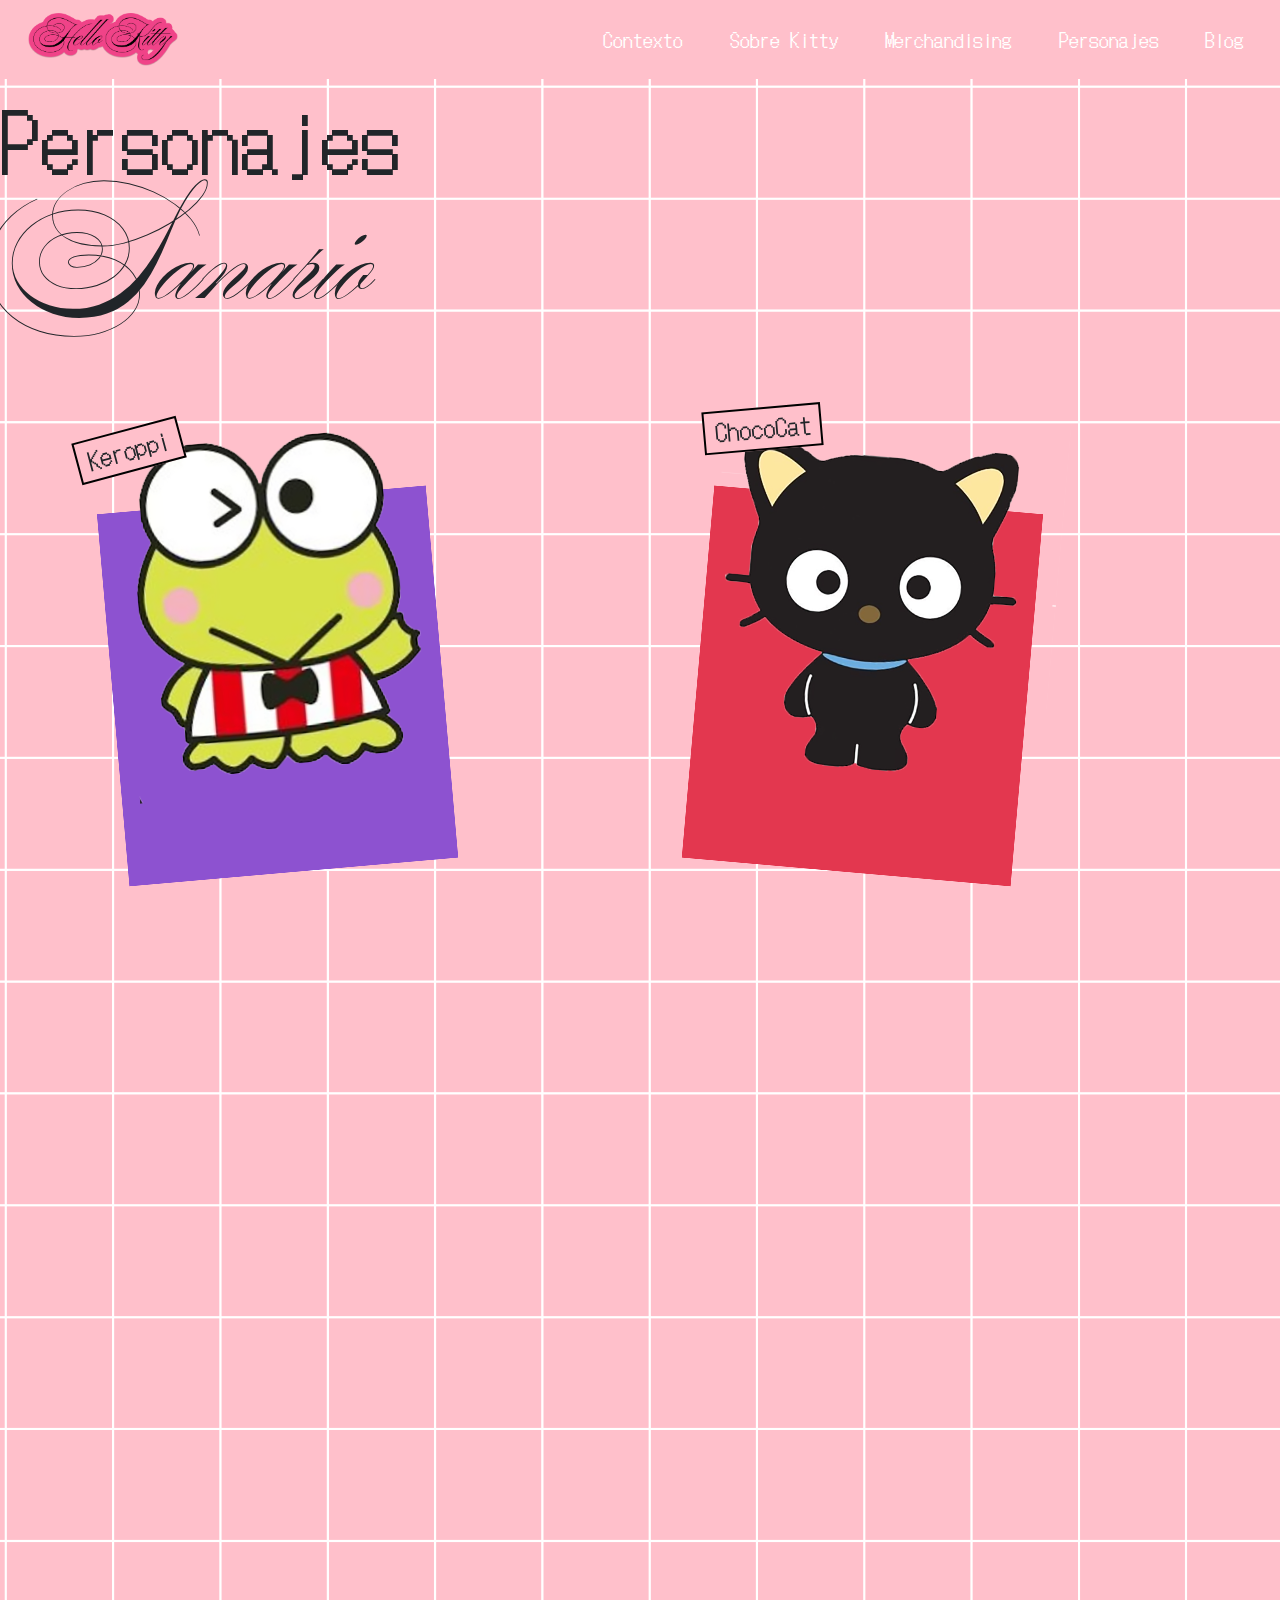
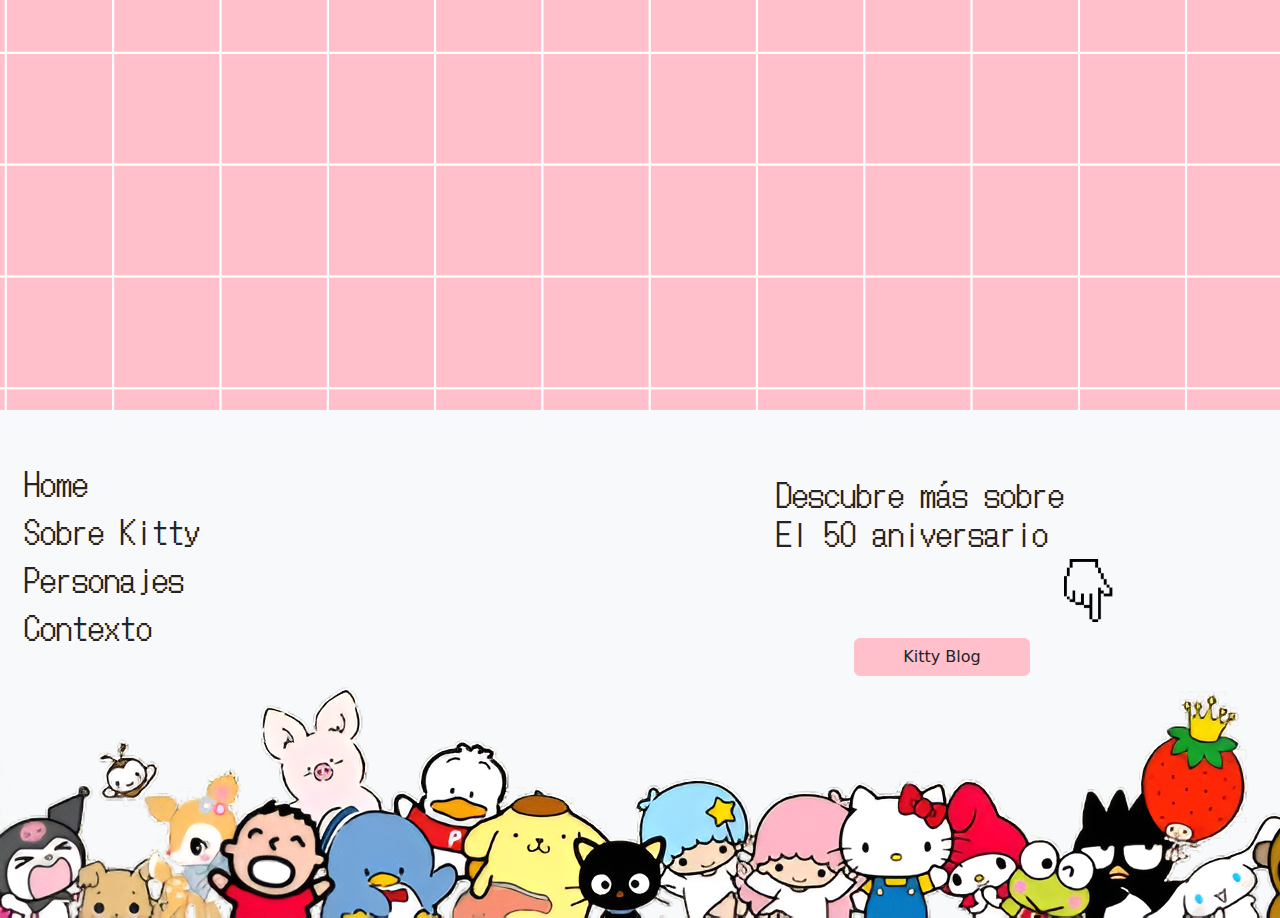
<file: personajes.html>
<!DOCTYPE html>
<html lang="en">
<head>
    <meta charset="UTF-8">
    <meta name="viewport" content="width=device-width, initial-scale=1.0">
    <title>Hello Kitty's 50th Anniversary</title>
    <link href="./css/style.css" rel="stylesheet" />
    <link href="img/favicon.png" rel="icon" type="image/png">
    <link rel="preconnect" href="https://fonts.googleapis.com">
    <link rel="preconnect" href="https://fonts.gstatic.com" crossorigin>
    <link href="https://fonts.googleapis.com/css2?family=Ballet:opsz@16..72&family=DotGothic16&family=Inter:ital,opsz,wght@0,14..32,100..900;1,14..32,100..900&display=swap" rel="stylesheet">
     <!--AOS css-->
     <link rel="stylesheet" href="https://cdn.jsdelivr.net/npm/aos@2.3.4/dist/aos.css" />
    <!-- Bootstrap 5.3 -->
    <link href="https://cdn.jsdelivr.net/npm/bootstrap@5.3.3/dist/css/bootstrap.min.css" rel="stylesheet" integrity="sha384-QWTKZyjpPEjISv5WaRU9OFeRpok6YctnYmDr5pNlyT2bRjXh0JMhjY6hW+ALEwIH" crossorigin="anonymous">
    
</head>
<body class="fondo_personajes">
<!-- Menu -->
<nav class="navbar navbar-expand-lg z-2 w-100 px-3" data-bs-theme="bg-light">
    <div class="container-fluid">
          <a class="navbar-brand" href="home.html">
            <img src="img/HelloKitty-name2.png" alt="" width="120" height="50">
          </a>
        <button class="navbar-toggler" type="button" data-bs-toggle="collapse" data-bs-target="#navbarTogglerDemo02" aria-controls="navbarTogglerDemo02" aria-expanded="false" aria-label="Toggle navigation">
            <span class="navbar-toggler-icon"></span>
        </button>
        <div class="collapse navbar-collapse" id="navbarTogglerDemo02">
            <!-- Mover las secciones a la derecha -->
            <ul class="navbar-nav ms-auto mb-4 mb-lg-0">
                <li class="nav-item">
                    <a class="nav-link active" aria-current="page" href="home.html#info">Contexto</a>
                </li>
                <li class="nav-item">
                    <a class="nav-link active" aria-current="page" href="about.html">Sobre Kitty</a>
                </li>
                <li class="nav-item">
                    <a class="nav-link active" aria-current="page" href="home.html#galeria_merch">Merchandising</a>
                </li>
                <li class="nav-item">
                    <a class="nav-link active" aria-current="page" href="personajes.html">Personajes</a>
                </li>
                <li class="nav-item">
                    <a class="nav-link active" aria-current="page" target="_blank" href="https://kittyblog50aniversario.cargo.site/">Blog</a>
                </li>
            </ul>
        </div>
    </div>
  </nav>

  <!-- personajes -->
   <div class="titulo_personajes">
        <h1>Personajes</h1>
        <h2>Sanario</h2>
    </div>
    <!-- Filas -->
    <div class="container text-center">
        <div class="container mt-5">
            <!-- Primera fila -->
            <div class="row justify-content-between">
                <!-- Primera tarjeta -->
                <div class="col-md-5 mb-4" data-aos="flip-left"
                data-aos-easing="ease-out-cubic">
                    <div class="card rotate-left ms-5">
                        <img src="img/PERSONAJE1.png" class="img-fluid card-img" alt="Keroppi">
                        <div class="card-img-overlay">
                        <h5 class="card-title">Keroppi</h5>
                        </div>
                    </div>
                </div>
                <!-- Segunda tarjeta -->
                <div class="col-md-5 mb-4"  data-aos="flip-left"
                data-aos-easing="ease-out-cubic"
                data-aos-duration="2000">
                    <div class="card rotate-right me-5">
                        <img src="img/PERSONAJE2.png" class="img-fluid card-img" alt="Keroppi">
                        <div class="card-img-overlay">
                        <h5 class="card-title">ChocoCat</h5>
                        </div>
                    </div>
                </div>
            </div>
    
            <!-- Segunda fila -->
            <div class="row justify-content-between">
                <!-- Tercera tarjeta -->
                <div class="col-md-5 mb-4"  data-aos="flip-left"
                data-aos-easing="ease-out-cubic"
                data-aos-duration="2000">
                    <div class="card rotate-right ms-5 ">
                        <img src="img/PERSONAJE3.png" class="img-fluid card-img" alt="Keroppi">
                        <div class="card-img-overlay">
                        <h5 class="card-title">Hello Kitty</h5>
                        </div>
                    </div>
                </div>
                <!-- Cuarta tarjeta -->
                <div class="col-md-5 mb-4"  data-aos="flip-left"
                data-aos-easing="ease-out-cubic"
                data-aos-duration="2000">
                    <div class="card rotate-left me-5">
                        <img src="img/PERSONAJE4.png" class="img-fluid card-img" alt="Keroppi">
                        <div class="card-img-overlay">
                        <h5 class="card-title">My Melody</h5>
                        </div>
                    </div>
                </div>
            </div>
            <!-- Tercera fila -->
            <div class="row justify-content-between">
                <!-- Tercera tarjeta -->
                <div class="col-md-5 mb-4"  data-aos="flip-left"
                data-aos-easing="ease-out-cubic"
                data-aos-duration="2000">
                    <div class="card rotate-left ms-5" >
                        <img src="img/PERSONAJE5.png" class="img-fluid card-img" alt="Keroppi">
                        <div class="card-img-overlay">
                        <h5 class="card-title">My Sweet Piano</h5>
                        </div>
                    </div>
                </div>
                <!-- Cuarta tarjeta -->
                <div class="col-md-5 mb-4"  data-aos="flip-left"
                data-aos-easing="ease-out-cubic"
                data-aos-duration="2000">
                    <div class="card rotate-right me-5">
                        <img src="img/PERSONAJE6.png" class="img-fluid card-img" alt="Keroppi">
                        <div class="card-img-overlay">
                        <h5 class="card-title">Kuromi</h5>
                        </div>
                    </div>
                </div>
            </div>
        </div>
    </div>
    <!-- Footer -->
    <footer class="bg-light text-dark">
        <div class="container">
            <div class="row ">
                <!-- Lista de secciones -->
                <div class="col-md-8">
                    <ul class="secciones list-unstyled d-flex flex-column mt-5 ">
                        <li class="list-inline-item"><a href="home.html" class="text-decoration-none text-dark">Home</a></li>
                        
                        <li class="list-inline-item"><a href="about.html" class="text-decoration-none text-dark">Sobre Kitty</a></li>
                        
                        <li class="list-inline-item"><a href="#" class="text-decoration-none text-dark">Personajes</a></li>
                        
                        <li class="list-inline-item"><a href="home.html#info" class="text-decoration-none text-dark">Contexto</a></li>
                    </ul>
                </div>
                <!-- Descubre más -->
                <div class="col-md-4 text-end mt-5">
                    <div class="texto_descubre">
                        <h2 class="text-start m-2 mt-3">
                            Descubre más sobre <br>El 50 aniversario
                        </h2>
                        <img src="img/Flecha.png" alt="Flecha" class="img-fluid">
                        <div class="boton_cargo_footer text-center mt-3">
                            <a class="btn btn-outline-dark  px-5" target="_blank" href="https://kittyblog50aniversario.cargo.site/" role="button">Kitty Blog</a>
                        </div>
                    </div>
                    
                </div>      
                
            </div>
        </div>
        <div class="footer-image">
           <img src="img/pixelcut-export.png" alt="">
        </div>
    </footer>
 
   <!--Boostrap JS-->
   <script src="https://cdn.jsdelivr.net/npm/bootstrap@5.3.3/dist/js/bootstrap.bundle.min.js" integrity="sha384-YvpcrYf0tY3lHB60NNkmXc5s9fDVZLESaAA55NDzOxhy9GkcIdslK1eN7N6jIeHz" crossorigin="anonymous"></script>
   <!-- JAVASCRIPT -->
   <script src="js/script.js"></script>
  <!-- AOS JS -->
  <script src="https://unpkg.com/aos@2.3.1/dist/aos.js"></script>
  <script>
    AOS.init();
  </script>
  

</body>
</html>
</file>
<file: css/style.css>
@import url('https://fonts.googleapis.com/css2?family=Ballet:opsz@16..72&family=DotGothic16&family=Inter:ital,opsz,wght@0,14..32,100..900;1,14..32,100..900&display=swap');
@import url('https://fonts.googleapis.com/css2?family=Ballet:opsz@16..72&family=Cedarville+Cursive&family=DotGothic16&family=Inter:ital,opsz,wght@0,14..32,100..900;1,14..32,100..900&family=Press+Start+2P&display=swap');

* {
    margin: 0 !important;
    padding: 0;
    box-sizing: border-box;
    scroll-behavior: smooth;
}

body {
    background-color: pink !important;

}

.z-2 {
    z-index: 20 !important;
}

/* Home */
.portada {
    height:100vh ;
    display: flex;
    flex-direction: column;
    align-items: center;
    position: relative;
    padding-top:10vh;
}

.portada h1 {
    font-family: "DotGothic16", serif;
    font-weight: 400;
    font-style: normal;
    font-size: 5rem;
    z-index: 1; 
}

main div model-viewer {
    width: 70vh;
    height: 70vh;
    z-index: 1; /* Coloca el modelo 3D encima */
    transform: translateY(-4rem); 
    position: relative;
}

.portada img {
    width: 70%;
    z-index: 1; /* Coloca la imagen detrás del modelo 3D */
    transform: translateY(-15rem);
}

/* Personajes */
.fondo_personajes{
    background-image:url('../img/Fondo_Personajes.png');
    background-size: cover;
    background-repeat: no-repeat;
    background-position: center;
}
.titulo_personajes{
    margin-left: 7rem;
    padding-top:10vh;
}
.titulo_personajes h1{
 font-family:"DotGothic16", serif ;
 font-size: 5rem;
}

.titulo_personajes h2{
 font-family:"Ballet", serif ;
 font-size: 9rem;

}
.card {
    background-color: transparent !important; /* Fondo completamente transparente */
    border: none !important; /* Elimina los bordes */
    box-shadow: none; /* Elimina cualquier sombra */
    transition: transform 0.3s ease; 
}
.card.rotate-left {
    transform: rotate(-5deg); /* Gira ligeramente a la izquierda */
}

.card.rotate-right {
    transform: rotate(5deg); /* Gira ligeramente a la derecha */
}
/* Títulos torcidos con fondo */
.card-title {
    position: absolute;
    top: 10px;
    left: 10px;
    background-color:pink; /* Fondo oscuro semitransparente */
    padding: 5px 10px;
    transform: rotate(-10deg); /* Inclina el título */
    font-size: 1.5rem;
    font-family:"DotGothic16", serif ;
    border: 2px solid black; /* Borde sólido negro */
}



/* Footer */
footer{
    overflow-x: hidden
}
.secciones a {
    font-size: 2rem;
    font-family: "DotGothic16", serif
}

footer .secciones li a {
    transition: font-size 0.6s ease; 
}

footer .secciones li.list-inline-item a:hover {
    font-size: 2.3rem;
}


/* Botones de footer */

.boton_cargo_footer {
    margin-top: 10px;
    display: flex;
    justify-content: space-evenly;
    border-radius: 4rem;
}


.btn-outline-dark {
    border-radius: 2rem;
    background-color: pink !important;  /* Fondo rosa predeterminado */
    color: black;            /* Texto negro */
    border-color: pink !important;      /* Borde rosa */
}

/* Efecto hover del botón */
.btn-outline-dark:hover {
    background-color: hotpink !important; /* Fondo rosa más oscuro al pasar el cursor */
    color: white !important;              /* Texto blanco */
    border-color: hotpink !important;     /* Borde coincide con el fondo */
    transform: scale(1.1);
    transition: transform 0.6s ease, background-color 0.3s ease, color 0.3s ease;
}



.texto_descubre h2 {
    font-size: 2rem;
    font-family:"DotGothic16", serif
}

.texto_descubre img {
    width: 15%;
}



/* ADAPTACIONES RESPONSIVE */
@media screen and (max-width: 1200px) {


}   
@media screen and (max-width: 900px) {
/* home */
  
    .portada h1 {
        font-size: 3rem; 
    }

    main div model-viewer {
        width: 60vh;
        height: 60vh;
        transform: translateY(-3rem); 
    }

    .portada img {
        transform: translateY(-8em);
    }

    .titulo_personajes{
        margin-left: 4rem;
    }
    .titulo_personajes h1{

     font-size: 4rem;
    }
    
    .titulo_personajes h2{
     font-size: 8rem;
    
    }

    
}
@media screen and (max-width: 470px) {
/* home */
  
    .portada h1 {
        font-size: 2.5rem; 
    }

    main div model-viewer {
        width: 50vh;
        height: 50vh;
    }

    .portada img {
        width: 90%;
    }
    /* personajes sección*/

    .titulo_personajes{
        margin-left: 2rem;
    }
    
    .titulo_personajes h1{

     font-size: 2rem;
    }
    
    .titulo_personajes h2{
     font-size: 5rem;
    
    }
    /* Footer */
    .texto_descubre h2 {
        font-size: 1.5rem;
    }
    .secciones a {
        font-size: 1.3rem;
        font-family: "DotGothic16", serif
    }

    footer .secciones li.list-inline-item a:hover {
        font-size: 1.5rem;
    }
    .texto_descubre img {
        width: 10%;
        margin-right: 5rem;
    }
    .footer-image{
        width: 90vh;
    }
}











/* CSS MAITE */

#info {
    height: 120vh;
    position: relative;
}

/* #info {
    background-image: url(../media/star_bg.jpeg);
    background-size: cover;
    background-position: center center;
    background-repeat: no-repeat;
} */

#info h1 {
    color: #F04388;
    padding-top: 1em;
    font-family: "Ballet", serif;
    font-size: 20vh !important;
    display: flex;
    justify-content: center !important;
}

#intro h2 {
    margin-top: 1em !important;
    padding: 4vh;
    display: flex;
    justify-content: center !important;
    text-align: center;
    font-size: 3vh;
}

#primero {
    font-family: "Press Start 2P", serif;
}

#segundo {
    font-family: "DotGothic16", serif;
}

#tercer {
    font-family: "Cedarville Cursive", serif;
}

#mechero {
    position: absolute; 
    top: 20%; 
    left: 70%; 
    transform: translate(-50%, -50%);
    width: 200px; 
    height: auto;
    animation: rotar 2s infinite; 
}

#llavero {
    position: absolute; 
    top: 70%; 
    left: 50%; 
    transform: translate(-50%, -50%);
    width: 200px; 
    height: auto;
    animation: rotar 2s infinite; 
}

#movil_hk {
    position: absolute; 
    top: 20%; 
    left: 10%; 
    transform: translate(-50%, -50%);
    width: 200px; 
    height: auto;
    animation: rotar 2s infinite;
}

#galeria_merch h1 {
    color: white;
    padding-top: 1em;
    font-family: "Ballet", serif;
    font-size: 20vh !important;
    display: flex;
    justify-content: center !important;
}

#galeria_merch {
    background-color: #F04388 !important;
    padding: 20px;
    background-image: url(../media/pink_hello_kitty_merch_bg.jpg);
    background-size: cover;
    background-position: center center;
    background-repeat: no-repeat;
    background-attachment:fixed;
}

#galeria_merch p {
    color: white;
    font-family: "DotGothic16", serif;
    padding: 4vh;
    display: flex;
    justify-content: center !important;
    text-align: center;
    font-size: 3vh;
}

@keyframes rotar {
    0% {
      transform: rotate(0deg);
    }
    25% {
      transform: rotate(30deg);
    }
    50% {
      transform: rotate(30deg);
    }
    75% {
      transform: rotate(-30deg); 
    }
    100% {
      transform: rotate(-30deg);
    }
  }


/* ADAPTACIONES RESPONSIVE */
@media screen and (max-width: 1200px) {

    #mechero {
        left: 60%; 
    }

    #galeria_merch img {
        width: 60% !important;
        display: flex !important;
        justify-content: center !important;
    }

}   

@media screen and (max-width: 500px) {

    #info h1 {
        font-size: 12vh !important;
    }

    #info h2 {
        padding: 6vh !important;
        font-size: 2vh !important;
    }

    #movil_hk {
        top: 10%;
        width: 150px; 
    }

    #llavero {
        left: 20%;
        width: 150px;
    }

    #mechero {
        width: 150px; 
        top: 30%;
    }

    #galeria_merch h1 {
        font-size: 8vh !important;
    }

    #galeria_merch img {
        width: 50% !important;
    }
}




/* TIPOGRAFÍA*/
@font-face {
    src: url(fonts/frankfurter-regular.otf);
    font-family:'Frankfurter';
}





/* MENU */
.navbar {
    background-color: pink  ; 
    position: fixed !important;
    z-index: 200000 !important;
    
}
.navbar-nav .nav-link {
  
    font-family: 'DotGothic16', sans-serif; 
    font-size: 1.2rem; 
    padding-left:2em !important;
    color: white !important; 
}

.navbar-nav .nav-link:hover {
    color: #FF69B4 !important; 
}

.navbar-nav .nav-item {
    margin-right: 1rem; 
}

.navbar-brand {
    width: 150px;
    height: fit-content;
}

.navbar-brand > img {
    height:100%;
    width: 100%; 
}



/* SOBRE KITTY */
#horizontal-scroll {
    height: 91%;
    display:flex;
    flex-direction: row;
    padding-right: 1.5em;
    padding-left: 1.5em;
    max-width: fit-content;
    padding-top:10vh;
}

#horizontal-scroll > div {
    flex: 0 0 auto; /* Evita que los contenedores colapsen */
}

#horizontal-scroll > p {
    flex: 0 0 auto; /* Evita que los contenedores colapsen */
}

#horizontal-scroll p {
    white-space: normal; /* Permite que los párrafos hagan saltos de línea */
    word-wrap: break-word; /* Evita que las palabras largas se desborden */
}

#horizontal-scroll a {
    cursor: pointer;
    text-decoration: none;
    color:#272626;
}

#about-3-1-1-1-1:hover {
    color:#F04388;
}

#about-3-1-1-1-1 a:hover {
    color:#F04388;
}

#about_1_responsive {
    display: none;
}

#about_7_responsive {
    display: none;
}

#about-1-1-1-1{
    width: 18vh;
    height: fit-content;
}

#about-1-1-1-1 > img {
    height:100%;
    width: 100%;
}

#about-1-1-1-2{
    width: 20vh;
    padding: 0.3em;
}

#about_2 {
    height:100%;
    width: 100%;
}

#about-1-1-1{
    display: flex;
    flex-direction: column;
    height: 40vh;
}

#about-1-1 {
    display: flex;
    flex-direction: row;
    justify-content: space-between;
}

#about-1-1-2 > figure {
    height: auto;
    width: 80vh;
    padding:1em;
}

#about-1-1-2 {
    width: 60vh;
    overflow: hidden;
    border-right:3em;

}

#about_video{
    width: 100%;
    height: auto;
}
 
#about-1-2 > h2 {
    font-family: "Press Start 2P", serif;
    font-weight: 400;
    font-style: normal;
    font-size: 17vh;
    color:black;

}



#about-1 {
    display: flex;
    flex-direction: column;
    justify-content: space-between;
    height:fit-content;
}

#about-2 {
    display: flex;
    height:85vh;
    flex-direction: column;
    justify-content: space-between;
}

#about-2 > figure {
    width: 60vh;
    height: fit-content;
    padding-left: 1em;
}

#about_4 {
    height:100%;
    width: 100%; 
}

#about-2 > div > p {
    font-family: "Inter", serif;
    font-optical-sizing: auto;
    font-size: 1.6vh;
    display: flex;
    word-break: normal;
}

#about-2 > div {
    width: 60vh;
    display: flex;
    padding-left: 2em;
    padding-right: 1em;
    overflow: hidden;
}

#about-3-1 {
    display: flex;
    flex-direction: row;
}

#about-3-1 > figure {
    width: 80vh;
    height: fit-content;
}

#about_5 {
    height:100%;
    width: 100%; 
}

#about-3-1-1 {
    display: flex;
    flex-direction: column;
    width: 70vh;
}

#about-3-1-1 > p {
    font-family: "Inter", serif;
    font-optical-sizing: auto;
    font-size: 1.6vh;
    display: flex;
    word-break: normal;
    padding-right: 1em;
    padding-left: 1em;
    padding-bottom: 1em;
    padding-top: 2.5em;
}

#about-3-1-1-1 {
    display: flex;
    flex-direction: row;
    align-items: center;
    justify-content: space-between;
    padding-right: 2em;
    padding-left: 1em;
}

#insta2 > h5 {
    font-family:'Frankfurter';
    line-height: 1em;
    font-size: 3.2vh;
    padding-left: 0.5em;
}

#about-3-1-1-1-1 {
    display: flex;
    flex-direction: row;    
    width: 31.3vh;
    align-items: center;
    justify-content: space-between;
}

#insta1 > figure {
    width: 7vh;
    height: fit-content;
}

#instagram_about {
    height:100%;
    width: 100%; 
}

#about-3-1-1-1 > figure {
    width: 27vh;
    height: fit-content;
}

#about_8 {
    height:100%;
    width: 100%; 
}

#about-3-2 {
    display: flex;
    flex-direction: row;
}

#about-3-2-1 {
    width: 47vh;
    height: fit-content;
    padding-top: 4vh;
}

#about_6 {
    height:100%;
    width: 100%; 
}

#about-3-2-2 {
    width: 95vh;
    height: fit-content;
    padding-left: 4vh;
}

#about-3-2-2 > img {
    height:100%;
    width: 100%; 
}

#about-4 {
    display: flex;
    flex-direction: column; 
    padding-right: 8vh;
    justify-content: space-between;
    height: 87vh;
}

#about-4 > figure {
    width: 45vh;
    height: fit-content;
}

#about-4 > figure > img {
    height:100%;
    width: 100%; 
}

#about_9 {
    padding-top: 2vh;
}

#about-4 > p {
    font-family: "Inter", serif;
    font-optical-sizing: auto;
    font-size: 1.6vh;
    display: flex;
    word-break: normal;
    padding-top: 1em;
    width: 45vh;

}









/* Video inicio */

.index-page {
    margin: 0!important;
    padding: 0!important;
    overflow: hidden;
    width: 100%;
    height: 100%;    
}

.link-with-video {
    position: relative;
    display: inline-block;
    overflow: hidden;
    text-decoration: none;
    color: white; /* Cambia según el diseño */
    height: 100vh;
    width:100vw;

}

.link-with-video .video-wrapper {

    top: 0;
    left: 0;
    width: 100%;
    height: 100%;
    z-index: 0;

}

.link-with-video video {
    width: 100%;
    height: 100%;
    object-fit: cover;
    position: absolute;
}

.title-overlay {
    position: absolute;
    top: 50%;
    left: 50%;
    transform: translate(-50%, -50%);
    z-index: 1;
    color: white;
    font-family:'Frankfurter';
    text-align: center;
    font-size: 1vw;
    font-weight: bold;
    text-shadow: 2px 2px 10px rgba(0, 0, 0, 0.7);
}













/* ADAPTACIONES RESPONSIVE */
@media screen and (max-width: 600px) {
    #horizontal-scroll {
        display: block;
        width: 100%; /* Restablecer el ancho al 100% */
        overflow: visible;
        padding-right: 0;
        padding-left: 0;
        padding-bottom: 0;
        padding-top:0 !important;
    }

    #horizontal-scroll > div {
        width: 100%;
        height: fit-content;
        overflow: hidden;
    }

    


    #about_1_responsive {
        display: flex;
    }

    #about_1_desktop {
        display: none;
    }
    
    #about_7_responsive {
        display: flex;
    }

    #about_7_desktop {
        display: none;
    }



    #about-1 {
        padding-top:20% !important;
    }

    #about-1-1 {
        flex-direction: column;
        align-items: center;
    }

    #about-1-1-1 {
        flex-direction: row;
        height: fit-content;
        width: 100%;
        justify-content: space-between;
        padding-right:2%;
        padding-left:3%;
    }

    #about-1-1-1-2 {
        height: 20%;
        width: fit-content;
    }

    #about-1-1-1-1 {
        width: fit-content;
        height: 20%;
    }

    #about-1-1-2 > figure {
        height: auto;
        width: 100%;
        padding: 0;
    }

    #about-1-1-2 {
        width: 100%;
        overflow: hidden;
        border-right: 0;
        padding: 3vw;
    }

    #about-1-2 {
        width: 100%;
        align-items: center;
        display: flex;
        flex-direction: column;
    }

    #about-1-2 > h2 {
        font-size: 18vw;
    }

    #about-2 > figure {
    width: 95vw;
    height: fit-content;
    padding-left: 0;
}

#about-2 {
    display: flex;
    align-items: center;
    flex-direction: column-reverse;
}

#about-2 > div {
    width: 94vw;
    padding-left: 3vw;
    padding-right: 3vw;
    overflow: hidden;
    padding-top: 2vw;
    padding-bottom: 2vw;
}

#about-3-1 {
    flex-direction: column;
}

#about-3-1 > figure {
    width: 93vw;
    height: fit-content;
    padding-top: 2vw;
}

#about-3-1 {
    align-items: center;
    display: flex;
    width:100%;
}

#about-3-1-1 > p {
    font-size: 1.6vh;
    width: 100%;
    padding-left: 0;
    padding-right: 0;
    overflow: hidden;
    padding-top: 2vw;
    padding-bottom: 4vw;
}

#about-3-1-1 {
    padding: 4vw;
    width: 100%;
}

#about-3-1-1-1 {
    padding-right: 0;
    padding-left: 0;
    width:100%;
}

#about-3-1-1-1-1 {
    width: fit-content;
    align-items: center;
    justify-content: space-between;
}

#about-3-1-1-1 > figure {
    width: 45%;
    height: fit-content;
}

#insta1 > figure {
    width: 12vw;
    height: fit-content;
}

#insta2 > h5 {
    font-family: 'Frankfurter';
    line-height: 1em;
    font-size: 4.5vw;
    padding-left: 1vw;
}


#about-3-2 {
    flex-direction: column;
    width:100%;
    height: fit-content;
    align-items: center;
}

#about-3-2-1 {
    width: 60vw;
    align-self: flex-start;
    height: fit-content;
    padding-top: 2vw;
    padding-left: 8vw;
}

#about-3-2-2 {
    width: 85vw;
    align-self: flex-end;
    height: fit-content;
    padding-left: 0;
    padding-right: 6vw;
}

#about-4 > figure {
    width: 100%;
    height: fit-content;
}

#about-4 {
    padding: 4vw;
}

#about-4 > p {
    padding-top: 3vw;
    width: 100%;
}







}
</file>
